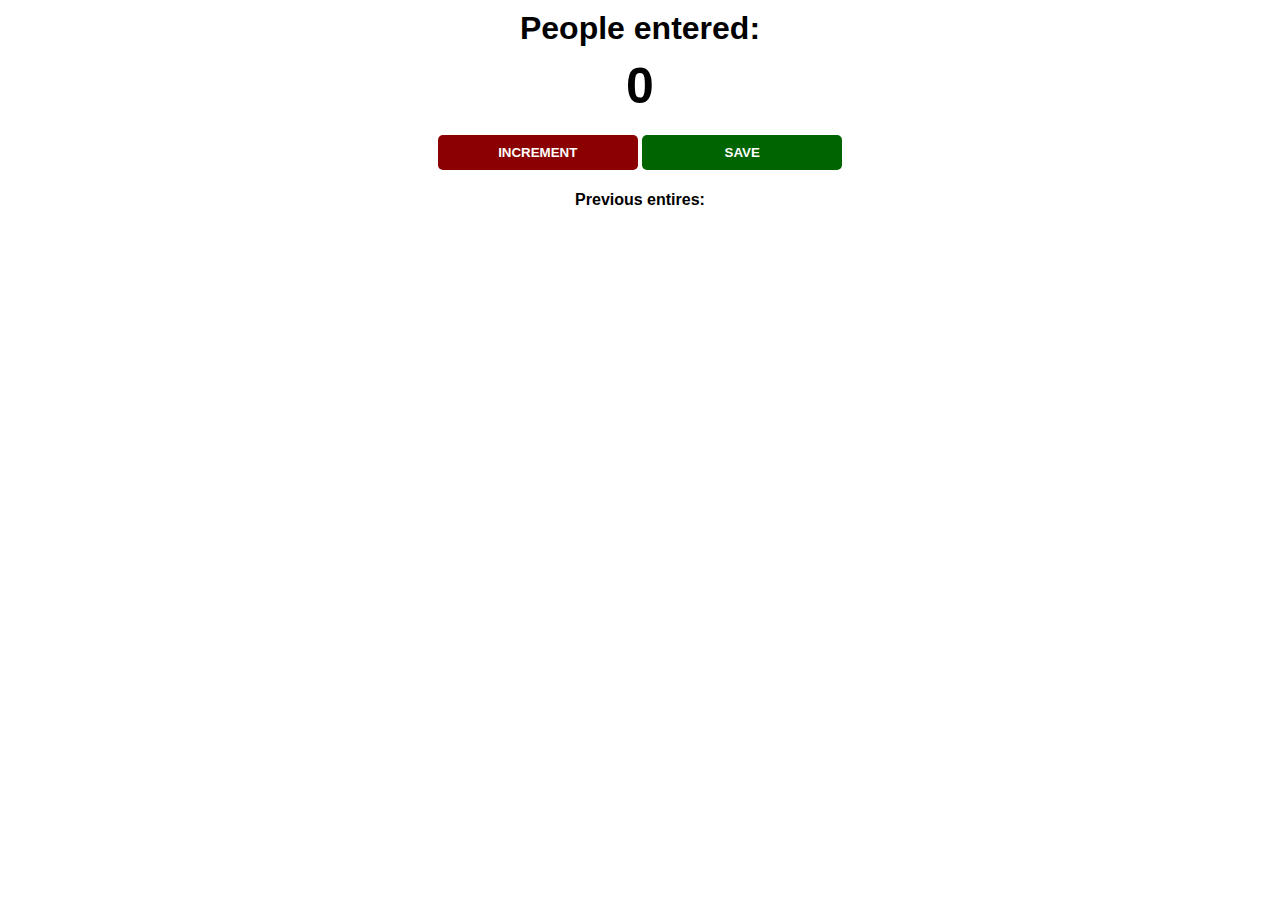
<file: index.html>
<!DOCTYPE> <html>

    <html>
        <head>
            <link rel="stylesheet" href="index.css">
        </head>
        <body>
            <h1>People entered:</h1>
            <h2 id="count-el">0</h2>
            <button id="increment-btn" onclick="increment()">INCREMENT</button>
            <button id="save-btn" onclick="save()">SAVE</button>
            <p id="save-el">Previous entires: </p>
            <script src="index.js"></script>
        </body>
    </html>
</file>
<file: index.css>
body {
    background-image: url("https://images.unsplash.com/photo-1652990972729-d2f9b4ad5eda?crop=entropy&cs=tinysrgb&fm=jpg&ixlib=rb-1.2.1&q=80&raw_url=true&ixid=MnwxMjA3fDB8MHxwaG90by1wYWdlfHx8fGVufDB8fHx8&auto=format&fit=crop&w=870");
    background-size: cover;
    font-family: -apple-system, BlinkMacSystemFont, 'Segoe UI', Roboto, Oxygen, Ubuntu, Cantarell, 'Open Sans', 'Helvetica Neue', sans-serif;
    font-weight: bold;
    text-align: center;
}

h1 {
    margin-top: 10px;
    margin-bottom: 10px;
}

h2 {
    font-size: 50px;
    margin-top: 0;
    margin-bottom: 20px;
}

button {
    border: none;
    padding-top: 10px;
    padding-bottom: 10px;
    color: white;
    font-weight: bold;
    width: 200px;
    margin-bottom: 5px;
    border-radius: 5px;
}

#increment-btn {
    background: darkred;
}

#save-btn {
    background: darkgreen;
}
</file>
